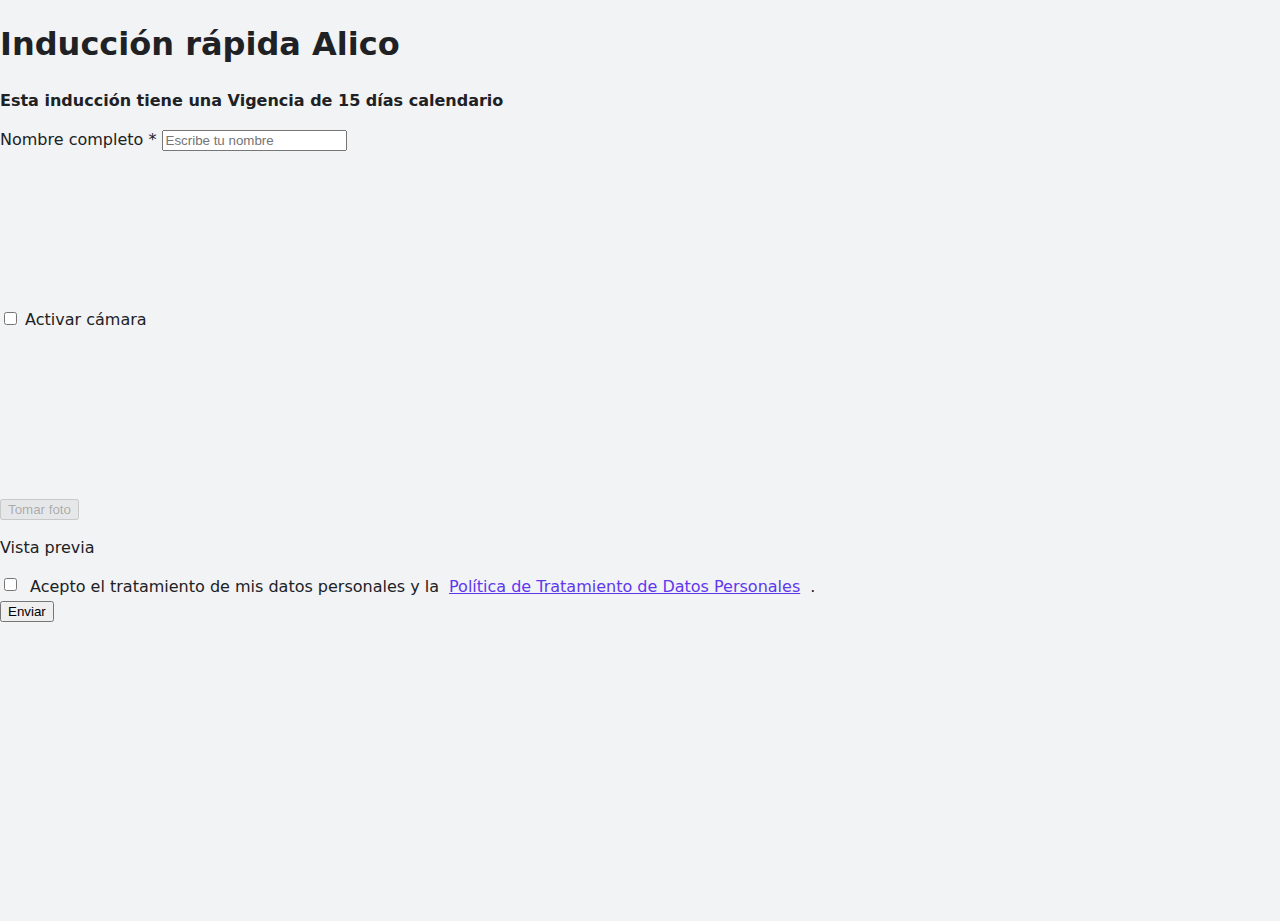
<file: index.html>
<!DOCTYPE html>
<html lang="es">
<head>
  <meta charset="UTF-8">
  <meta name="viewport" content="width=device-width, initial-scale=1.0">
  <title>Inducción Rápida Alico</title>
  <link rel="stylesheet" href="assets/css/style.css">
</head>
<body>
  <main class="form-container">
    <h1>Inducción rápida Alico</h1>
    <p><strong>Esta inducción tiene una Vigencia de 15 días calendario</strong></p>

    <form id="photoForm">
      <label for="nombre">Nombre completo *</label>
      <input type="text" id="nombre" name="nombre" placeholder="Escribe tu nombre" required>

      <div class="camera-section">
        <div class="video-embed" aria-label="Video informativo">
          <iframe
            src="https://www.youtube.com/embed/d7UDY0TkNqg?si=3rhqvh6agk07m4BA"
            title="YouTube video"
            frameborder="0"
            allow="accelerometer; autoplay; clipboard-write; encrypted-media; gyroscope; picture-in-picture; web-share"
            referrerpolicy="strict-origin-when-cross-origin"
            allowfullscreen
            loading="lazy"></iframe>
        </div>
        <label class="camera-toggle">
          <input type="checkbox" id="toggleCamera">
          Activar cámara
        </label>
        <video id="video" class="is-hidden" autoplay playsinline></video>
        <canvas id="canvas" style="display:none;"></canvas>
        <p id="status" aria-live="polite"></p>
  <button type="button" id="captureBtn" disabled>Tomar foto</button>
      </div>

      <div class="preview-section" aria-live="polite">
        <p class="preview-caption">Vista previa</p>
        <img id="preview" alt="Vista previa de la foto tomada" style="display:none;" />
      </div>

      <label class="checkbox">
        <input type="checkbox" id="consent" required>
        Acepto el tratamiento de mis datos personales y la 
        <a href="https://alicoempaques.com/blogs/politicas/politicas-de-privacidad" target="_blank">Política de Tratamiento de Datos Personales</a>.
      </label>

  <button type="submit" id="submitBtn">Enviar</button>
  <p id="submitStatus" aria-live="polite"></p>
    </form>

    <iframe name="upload_iframe" id="upload_iframe" style="display:none;"></iframe>

    <form id="direct-post" target="upload_iframe"
          action="https://script.google.com/macros/s/AKfycbzrWcxfe7PfMoWpRGvgpF2k4T_0IpRzIXIoau6G_BT2DFWh6bQ1HYp0G8dQ1wbQ7DUzNA/exec"
          method="POST" enctype="multipart/form-data" style="display:none;">
      <input name="nombre" type="text">
      <input name="token" type="text">
      <input name="consent" type="text">
      <input name="policy_url" type="text" value="https://alicoempaques.com/blogs/politicas/politicas-de-privacidad">
      <input name="image_b64" id="image_b64" type="hidden">
      <input name="ua" type="text">
      <input name="tz" type="text">
      <input name="res" type="text">
    </form>
  </main>

  <script src="assets/js/app.js"></script>
</body>
</html>
</file>
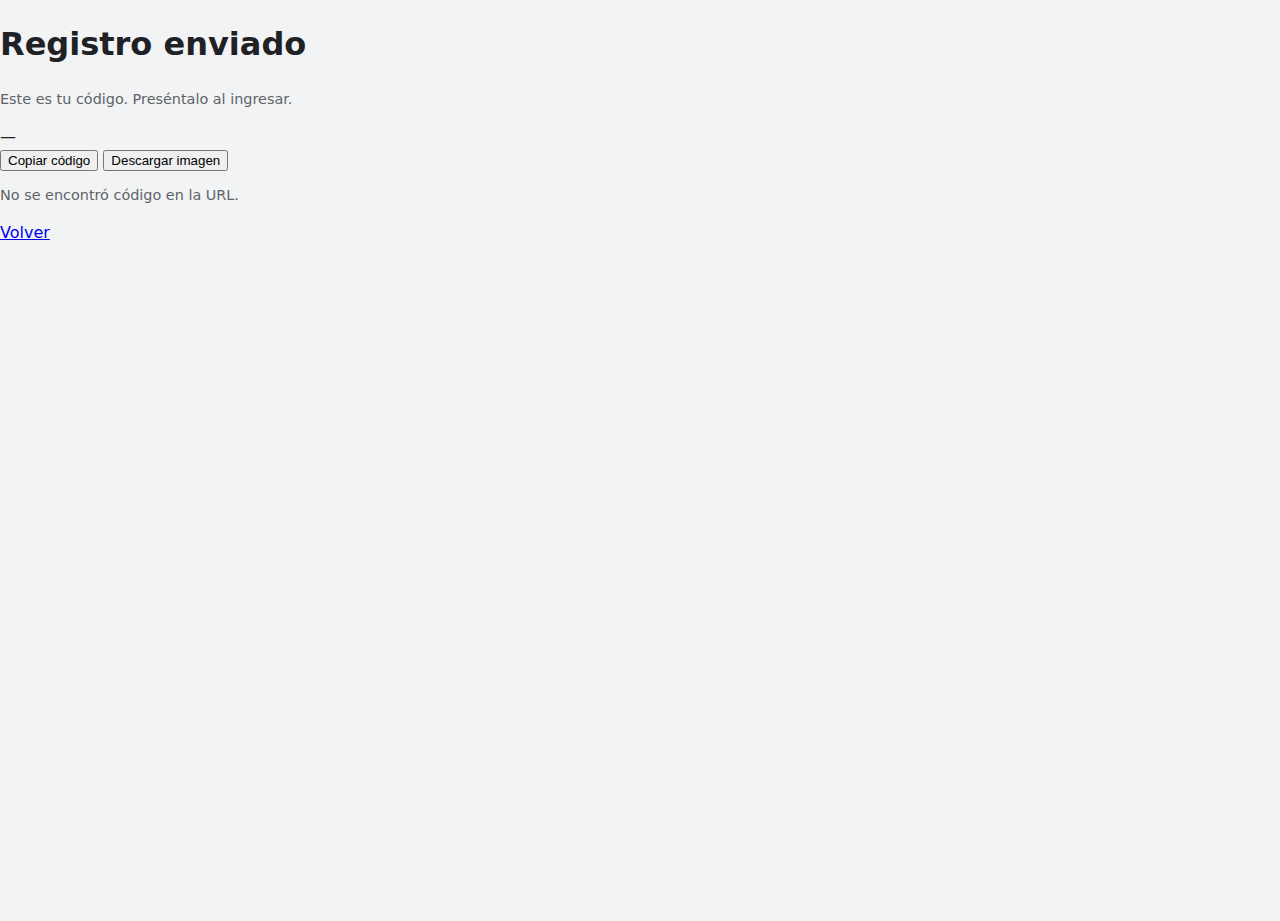
<file: success.html>
<!DOCTYPE html>
<html lang="es">
<head>
  <meta charset="UTF-8" />
  <meta name="viewport" content="width=device-width, initial-scale=1.0" />
  <title>Código de registro</title>
  <link rel="stylesheet" href="assets/css/style.css" />
</head>
<body>
  <main class="form-container success-container">
    <h1>Registro enviado</h1>
    <p class="muted">Este es tu código. Preséntalo al ingresar.</p>

  <div class="code-box" id="codeDisplay" aria-live="polite"><span id="codeText">—</span></div>

    <div class="btn-row">
      <button id="copyBtn" type="button">Copiar código</button>
      <button id="downloadBtn" type="button">Descargar imagen</button>
    </div>

    <p id="helperMsg" class="muted" aria-live="polite"></p>

    <a class="link-back" href="index.html">Volver</a>
  </main>

  <script src="assets/js/success.js"></script>
</body>
</html>
</file>
<file: assets/css/style.css>
:root{
  --bg:#f1f3f4;
  --card:#ffffff;
  --text:#202124;
  --muted:#5f6368;
  --primary:#5f37ef;
  --primary-600:#4a2ed0;
  --border:#dadce0;
  --error:#b00020;
  --ok:#0a7c2f;
}

*{box-sizing:border-box}
html,body{height:100%}
body{
  margin:0;
  background:var(--bg);
  color:var(--text);
  font:16px/1.45 system-ui, -apple-system, Segoe UI, Roboto, Arial, sans-serif;
}

.page{max-width:780px;margin:24px auto 64px;padding:0 16px}

.form-header{
  background:linear-gradient(0deg,#ede7ff 0%, #f7f3ff 100%);
  border:1px solid var(--border);
  border-radius:12px;
  box-shadow:0 1px 2px rgba(0,0,0,.08);
  padding:20px;
  margin-bottom:16px;
}
.form-title{margin:0 0 4px;font-size:1.6rem;font-weight:700}
.form-subtitle{margin:0;color:var(--muted);font-size:.95rem}

.card{
  background:var(--card);
  border:1px solid var(--border);
  border-radius:12px;
  box-shadow:0 1px 2px rgba(0,0,0,.08);
  padding:20px;
}

.field{margin:18px 0}
.label{display:block;font-weight:600;margin-bottom:8px}
.required::after{content:" *";color:var(--error)}
.input{
  width:100%;padding:12px 14px;border:1px solid var(--border);
  border-radius:8px;background:#fff;outline:none;
}
.input:focus{border-color:var(--primary);box-shadow:0 0 0 3px rgba(95,55,239,.15)}

.hint{display:block;color:var(--muted);margin-top:6px;font-size:.85rem}
.status{font-size:.95rem;color:var(--muted)}

.token-box{
  display:inline-flex;align-items:center;gap:12px;
  border:1px dashed var(--border);border-radius:8px;padding:10px 12px;background:#fafafa;
}
.token-box #token{font-weight:700;letter-spacing:.5px}

.camera-wrap{
  border:1px solid var(--border);
  border-radius:12px;overflow:hidden;background:#000;
}
video{
  width:100%;height:auto;display:block;max-height:60vh;object-fit:cover;
}
.camera-actions{
  display:flex;gap:8px;padding:10px;background:#fff;border-top:1px solid var(--border);
}

.btn-primary, .btn-secondary, .btn-tertiary{
  border:0;border-radius:8px;padding:12px 16px;font-weight:600;cursor:pointer;
}
.btn-primary{background:var(--primary);color:#fff}
.btn-primary:hover{background:var(--primary-600)}
.btn-secondary{background:#eef; color:#1f1b5e}
.btn-tertiary{background:#f3f4f6; color:#222}

.actions{display:flex;align-items:center;gap:12px;margin-top:18px}

.footer{margin-top:16px;text-align:left}
.muted{color:var(--muted);font-size:.9rem}

.consent{
  margin-top: 18px;
  padding-top: 10px;
  border-top: 1px dashed var(--border);
}
.consent-text{ color: var(--muted); font-size: .95rem; margin: 0 0 10px; }
.checkbox{ display: flex; align-items: flex-start; gap: 10px; cursor: pointer; }
.checkbox input{ margin-top: 3px; }
.checkbox a{ color: var(--primary); text-decoration: underline; }

.fallback{margin-top:10px}

@media (max-width:520px){
  .form-title{font-size:1.35rem}
  .card{padding:16px}
}
</file>
